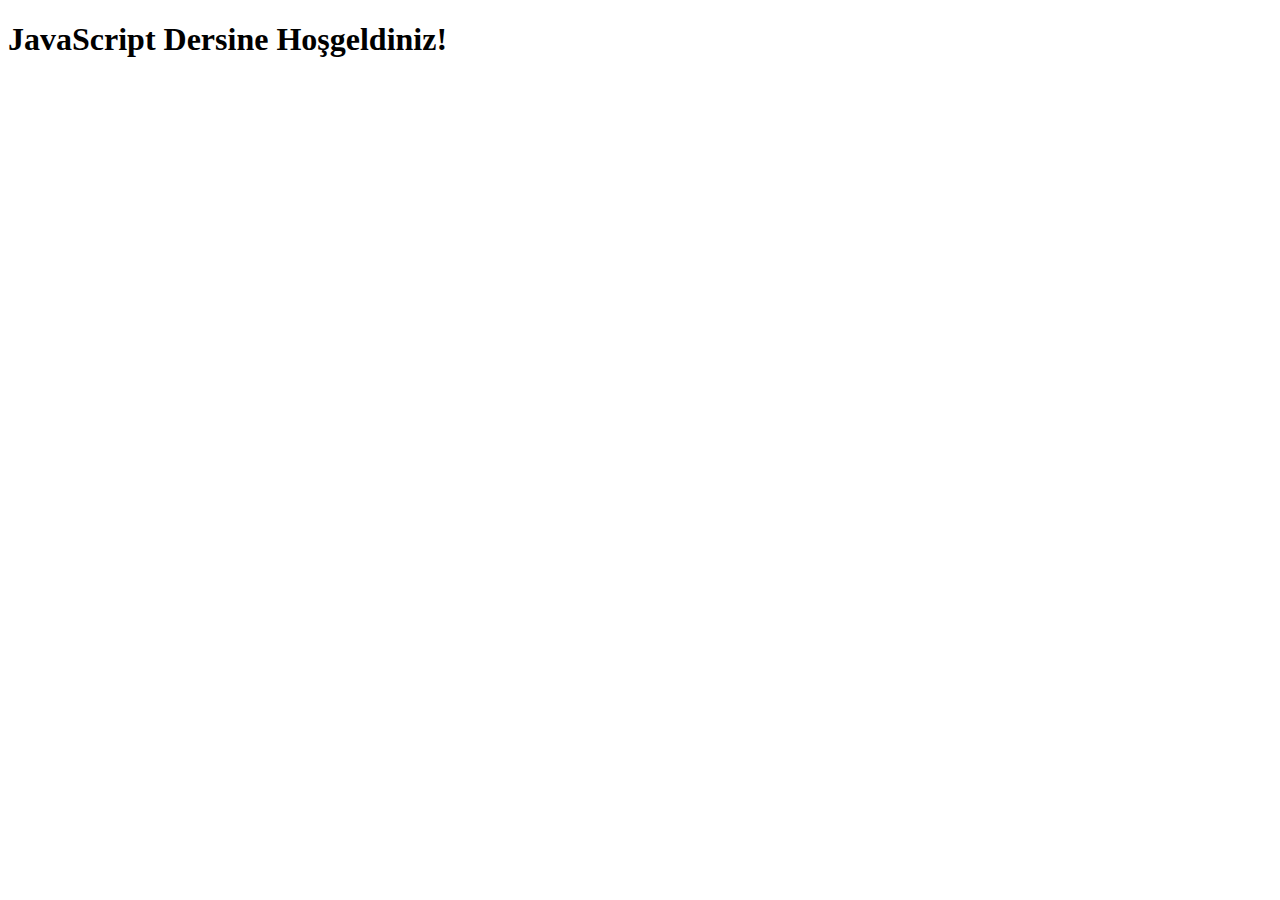
<file: 1. Ders - Giriş/index.html>
<!DOCTYPE html>
<html lang="en">
  <head>
    <!--! JS'nin JAVA ile farkı, JS satır satır bakar hataya gelince yazar. JAVA hata varsa baştan calışmaz.-->

    <meta charset="UTF-8" />
    <meta http-equiv="X-UA-Compatible" content="IE=edge" />
    <meta name="viewport" content="width=device-width, initial-scale=1.0" />
    <title>JavaScript İlk Notlar</title>
  </head>
  <body>
    <h1>JavaScript Dersine Hoşgeldiniz!</h1>
    <script src="app.js"></script>
  </body>
</html>
</file>
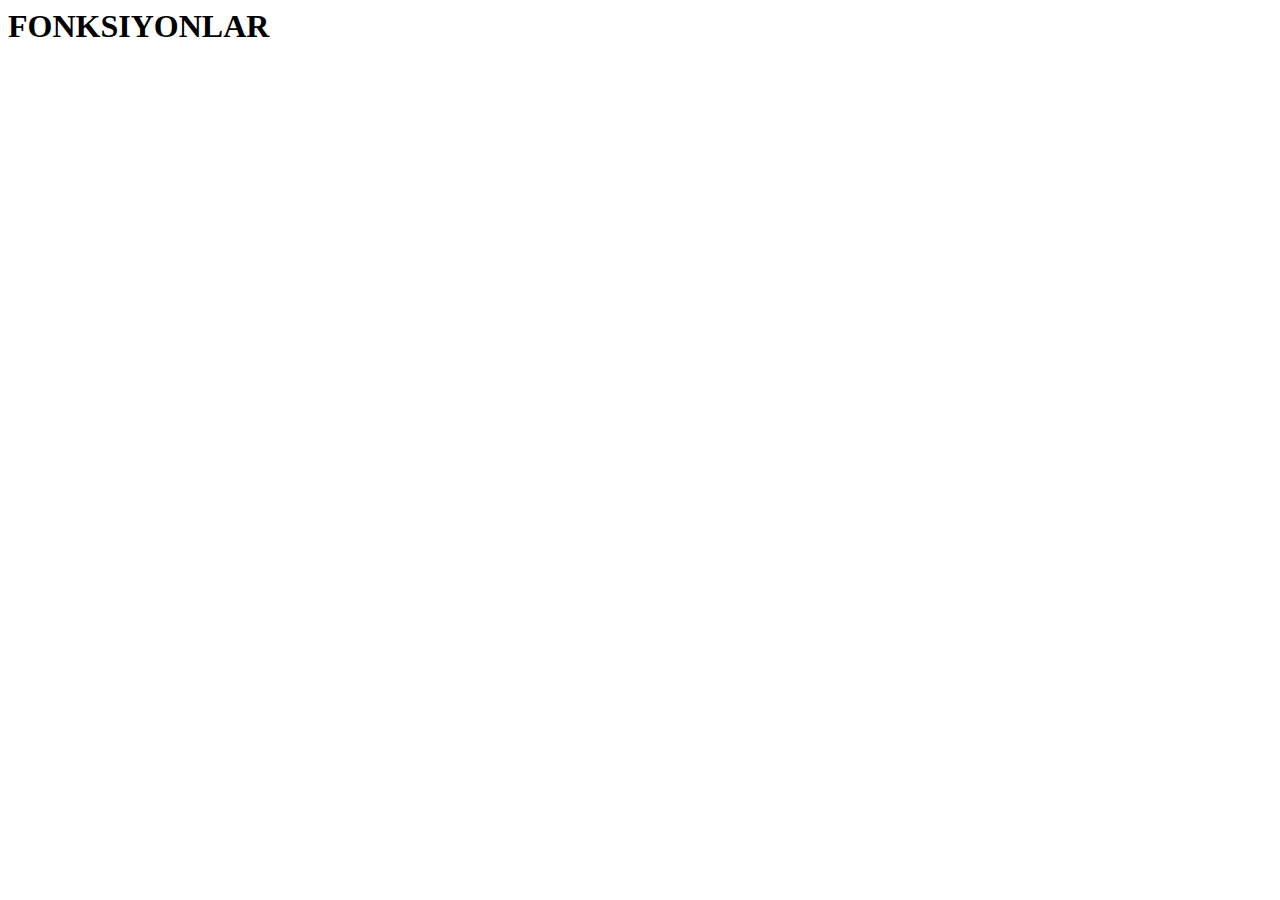
<file: 3. Ders - Fonksiyonlar/index.html>
<html lang="en">
  <head>
    <meta charset="UTF-8" />
    <meta http-equiv="X-UA-Compatible" content="IE=edge" />
    <meta name="viewport" content="width=device-width, initial-scale=1.0" />
    <title>Fonksiyonlar</title>
  </head>
  <body>
    <h1>FONKSIYONLAR</h1>
    <script src="app.js"></script>
  </body>
</html>
</file>
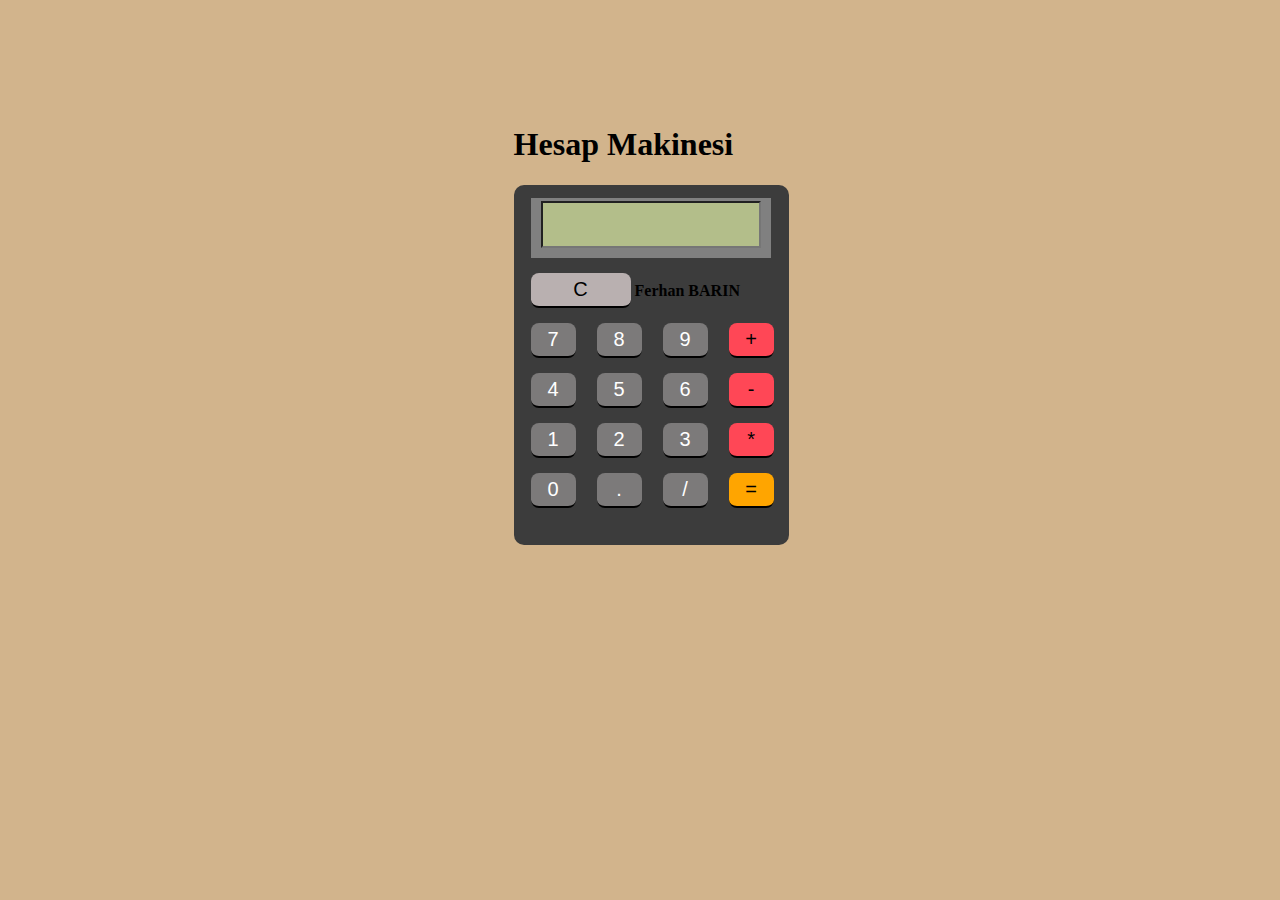
<file: Hesap Makinesi/index.html>
<html lang="en">
  <head>
    <meta charset="UTF-8" />
    <meta http-equiv="X-UA-Compatible" content="IE=edge" />
    <meta name="viewport" content="width=device-width, initial-scale=1.0" />
    <link rel="stylesheet" href="style.css" />
    <title>Hesap Makinesi</title>
  </head>
  <body>
    <h1>Hesap Makinesi</h1>

    <div class="makine">
      <form name="form">
        <div class="ekranBorder">
          <input
            class="ekranBorder"
            type="text"
            placeholder=""
            name="displayResult"
          />
        </div>
        <!-- placeholder=ekran yenilendiğinde ekranda hiçlik olsun -->
        <div id="tuslarArka">
          <div class="satır">
            <button class="btn light bos">C</button>
            <span> <strong>Ferhan BARIN</strong> </span>
          </div>

          <div class="satır">
            <input
              type="button"
              class="btn dark"
              name="b7"
              value="7"
              onClick="hesapEt(b7.value)"
            />
            <input
              type="button"
              class="btn dark"
              name="b8"
              value="8"
              onClick="hesapEt(b8.value)"
            />
            <input
              type="button"
              class="btn dark"
              name="b9"
              value="9"
              onClick="hesapEt(b9.value)"
            />
            <input
              type="button"
              class="btn tomato"
              name="add"
              value="+"
              onClick="hesapEt(add.value)"
            />
          </div>

          <div class="satır">
            <input
              type="button"
              class="btn dark"
              name="b4"
              value="4"
              onClick="hesapEt(b4.value)"
            />
            <input
              type="button"
              class="btn dark"
              name="b5"
              value="5"
              onClick="hesapEt(b5.value)"
            />
            <input
              type="button"
              class="btn dark"
              name="b6"
              value="6"
              onClick="hesapEt(b6.value)"
            />
            <input
              type="button"
              class="btn tomato"
              name="sub"
              value="-"
              onClick="hesapEt(sub.value)"
            />
          </div>
          <div class="satır">
            <input
              type="button"
              class="btn dark"
              name="b1"
              value="1"
              onClick="hesapEt(b1.value)"
            />
            <input
              type="button"
              class="btn dark"
              name="b2"
              value="2"
              onClick="hesapEt(b2.value)"
            />
            <input
              type="button"
              class="btn dark"
              name="b3"
              value="3"
              onClick="hesapEt(b3.value)"
            />
            <input
              type="button"
              class="btn tomato"
              name="mul"
              value="*"
              onClick="hesapEt(mul.value)"
            />
          </div>
          <div class="satır">
            <input
              type="button"
              class="btn dark"
              name="b0"
              value="0"
              onClick="hesapEt(b0.value)"
            />
            <input
              type="button"
              class="btn dark"
              name="dot"
              value="."
              onClick="hesapEt(dot.value)"
            />
            <input
              type="button"
              class="btn dark"
              name="div"
              value="/"
              onClick="hesapEt(div.value)"
            />
            <input
              type="button"
              class="btn yellow"
              name="equal"
              value="="
              onClick="displayResult.value=eval(displayResult.value)"
            />
          </div>

          <!-- /*
Burada eval() fonksiyonunun standart bir kullanımını göreceğiz.
Öncelikle üç farklı değiken tanımlıyoruz. Daha sonra
bu değişkenleri kullanarak birtakım matematiksel işlemler
yapıyoruz. Bu matematiksel işlemler için eval() fonksiyonunu
kullanıyoruz. Kod çalıştığında konsol ekranından çıkan sonuç
şu olacaktır:

        16
        120
        5
*/

var x = 3, y = 5, z = 8, topla, carp, cikar;  
topla = eval("x + y + z");  
carp = eval("x * y * z");  
cikar = eval("z - x");  
console.log(topla);  
console.log(carp);  
console.log(cikar);   -->
        </div>
      </form>
    </div>
    <script src="app.js"></script>
  </body>
</html>
</file>
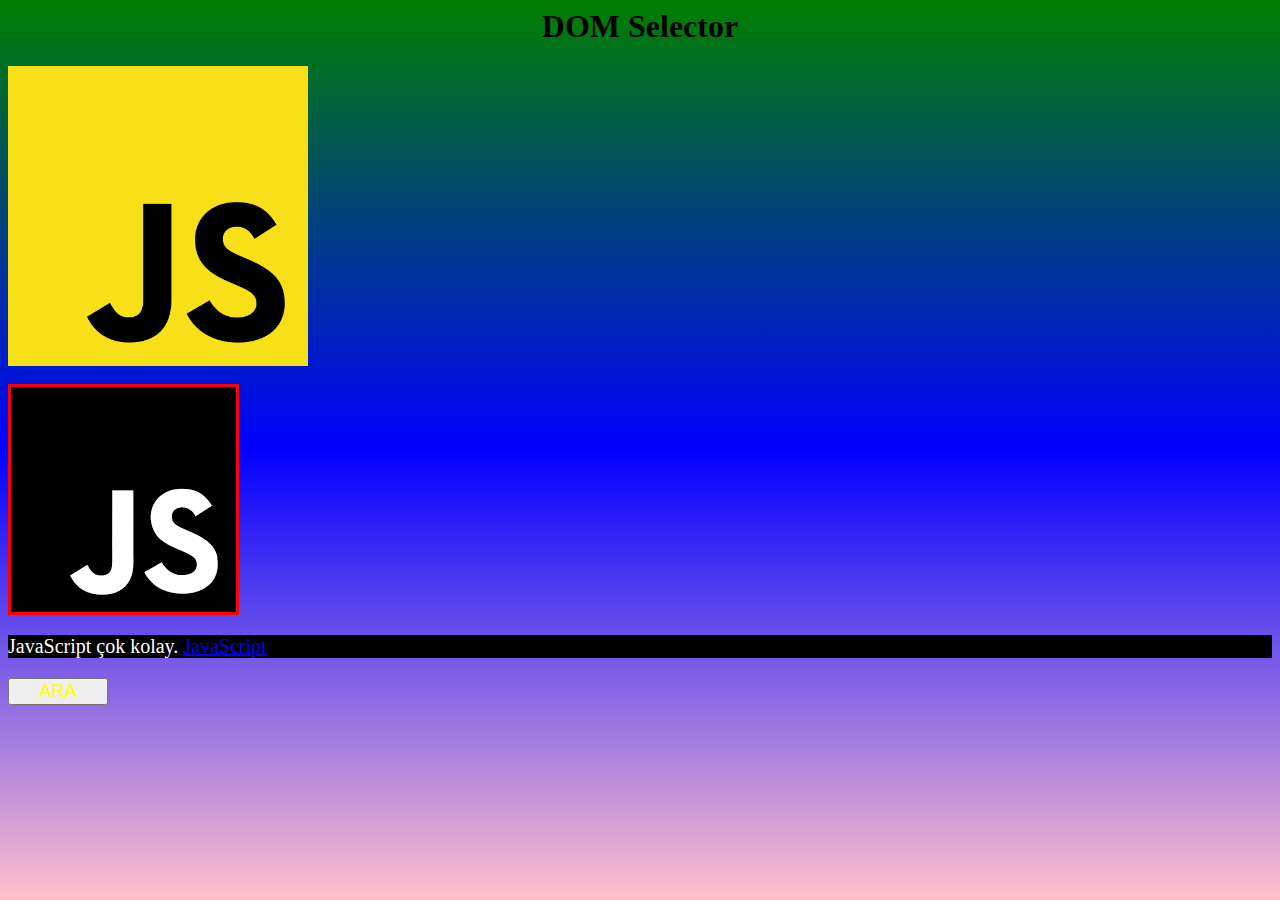
<file: 4. Ders - Dom/1. Örnek - Selector/index.html>
<html lang="en">
  <head>
    <meta charset="UTF-8" />
    <meta http-equiv="X-UA-Compatible" content="IE=edge" />
    <meta name="viewport" content="width=device-width, initial-scale=1.0" />
    <title class="Arama">Selector</title>
  </head>
  <body id="Gövde">
    <section>
      <h1 class="H1">DOM Selector</h1>
      <img src="img/js_logo.png" class="BIR" alt="Naber" />
      <br />
      <br />
      <img src="img/logo2.png" class="IKI" alt="Nasılsın" />
      <p id="PARA">
        JavaScript çok kolay.
        <a href="https://tr.wikipedia.org/wiki/JavaScript">JavaScript</a>
      </p>
      <button id="BTN">TIKLA</button>
    </section>
    <script src="app.js"></script>
  </body>
</html>
</file>
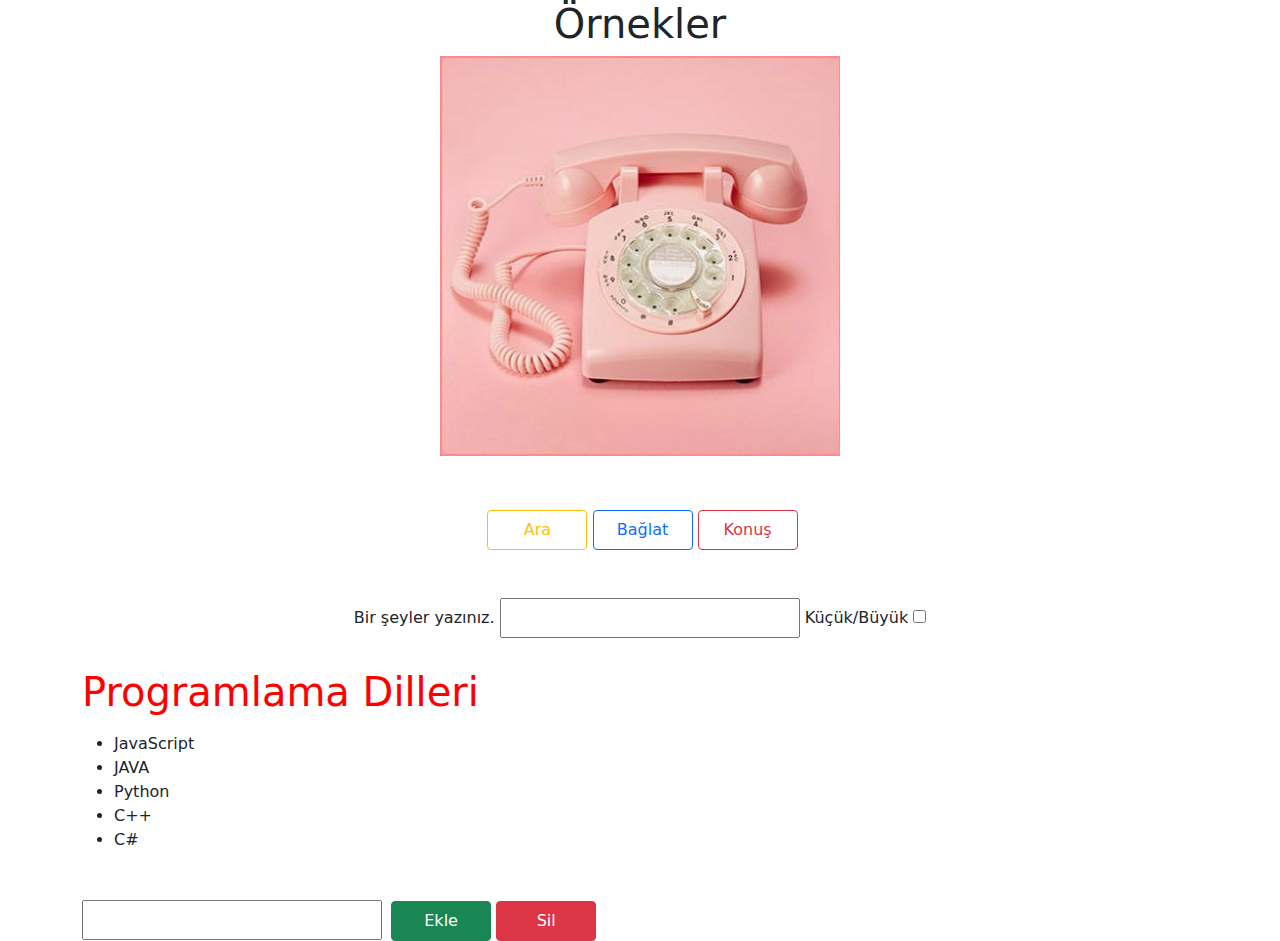
<file: 4. Ders - Dom/2. Örnek - Dom Manipule/index.html>
<html lang="en">
  <head>
    <meta charset="UTF-8" />
    <meta http-equiv="X-UA-Compatible" content="IE=edge" />
    <meta name="viewport" content="width=device-width, initial-scale=1.0" />
    <link rel="stylesheet" href="css/bootstrap.css" />
    <link rel="stylesheet" href="css/style.css" />
    <title>DOM Örnek</title>
  </head>
  <body>
    <main>
      <!-- Ana İçerik -->
      <div class="container text-center">
        <h1>Örnekler</h1>
        <img class="resim" src="img/img2.jpg" alt="" />
        <div class="mt-4">
          <audio
            class="ses"
            src="img/retro-ringtone .mp3"
            style="width: 0"
            controls=""
          ></audio>
          <button class="btn on btn-outline-warning">Ara</button>
          <button class="btn off btn-outline-primary">Bağlat</button>
          <button class="btn speak btn-outline-danger">Konuş</button>
        </div>
        <div class="input-div mt-5">
          <label for="textbox">Bir şeyler yazınız.</label>
          <input class="textbox" type="text" value="" />
          <label for="checkbox">Küçük/Büyük</label>
          <input class="checkbox" type="checkbox" />
        </div>
        <p class="forH1"></p>
        <ul class="liste text-start">
          <li>JavaScript</li>
          <li>JAVA</li>
          <li>Python</li>
          <li>C++</li>
          <li>C#</li>
        </ul>
        <div class="text-start mt-5">
          <input class="dil me-1" type="text" />
          <button class="btn ekle btn-success">Ekle</button>
          <button class="btn sil btn-danger">Sil</button>
        </div>
      </div>
    </main>
    <script src="app.js"></script>
  </body>
</html>
</file>
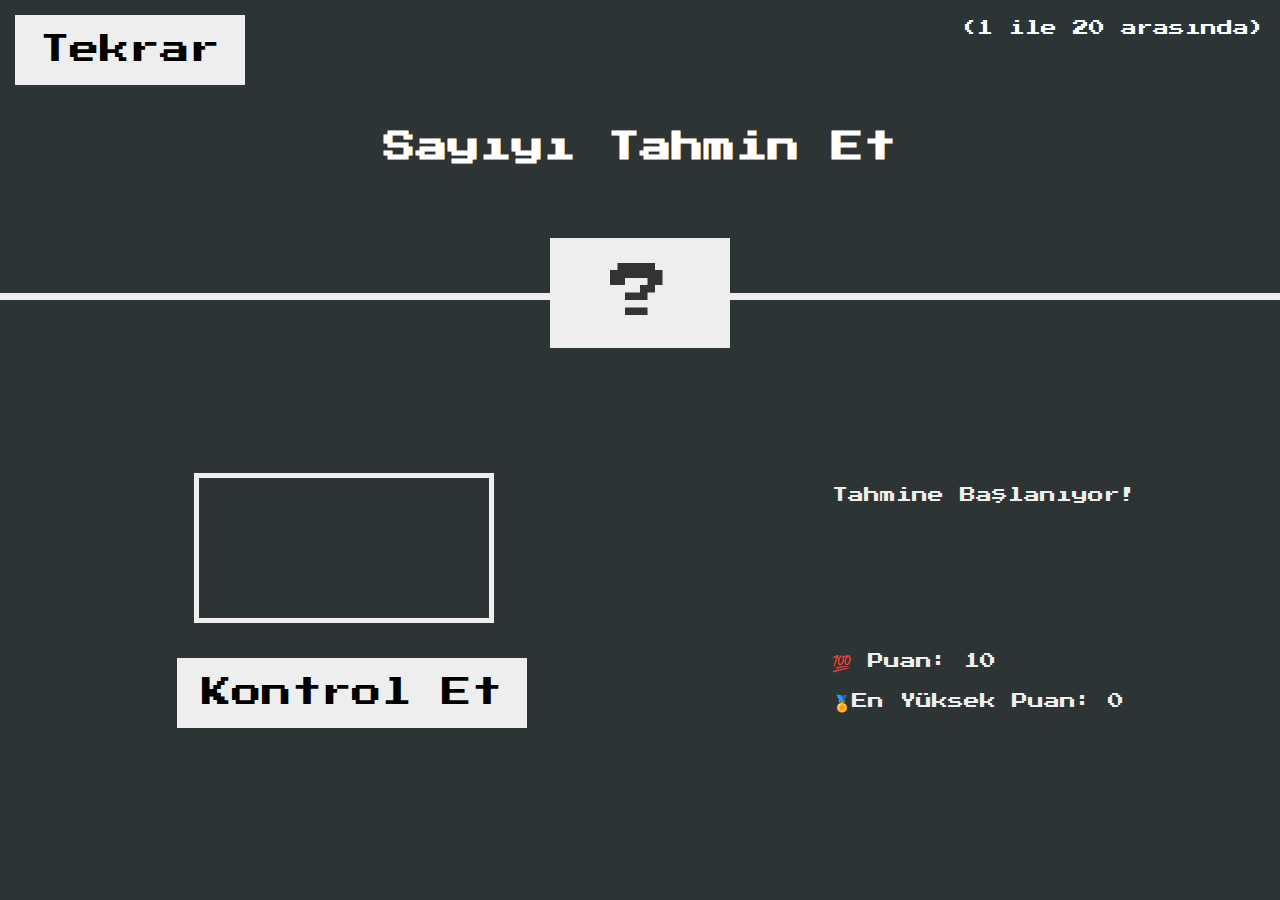
<file: 4. Ders - Dom/3. Örnek - Tahmin/index.html>
<html lang="en">
  <head>
    <meta charset="UTF-8" />
    <meta http-equiv="X-UA-Compatible" content="IE=edge" />
    <meta name="viewport" content="width=device-width, initial-scale=1.0" />
    <title>Tahmin Et</title>
    <link rel="stylesheet" href="oyun.css" />
  </head>
  <body>
    <header>
      <h1>Sayıyı Tahmin Et</h1>
      <p class="aralik">(1 ile 20 arasında)</p>
      <button class="btn tekrar">Tekrar</button>
      <div class="question">?</div>
    </header>

    <main>
      <section class="sol">
        <input type="number" class="tahmin" />
        <button class="btn kontrol">Kontrol Et</button>
      </section>

      <section class="sag">
        <p class="mesaj">Tahmine Başlanıyor!</p>
        <p class="puan">💯 Puan: <span class="skor">10</span></p>
        <p class="rekor">🏅En Yüksek Puan: <span class="rekor-skor">0</span></p>
      </section>
    </main>

    <script src="oyun.js"></script>
  </body>
</html>
</file>
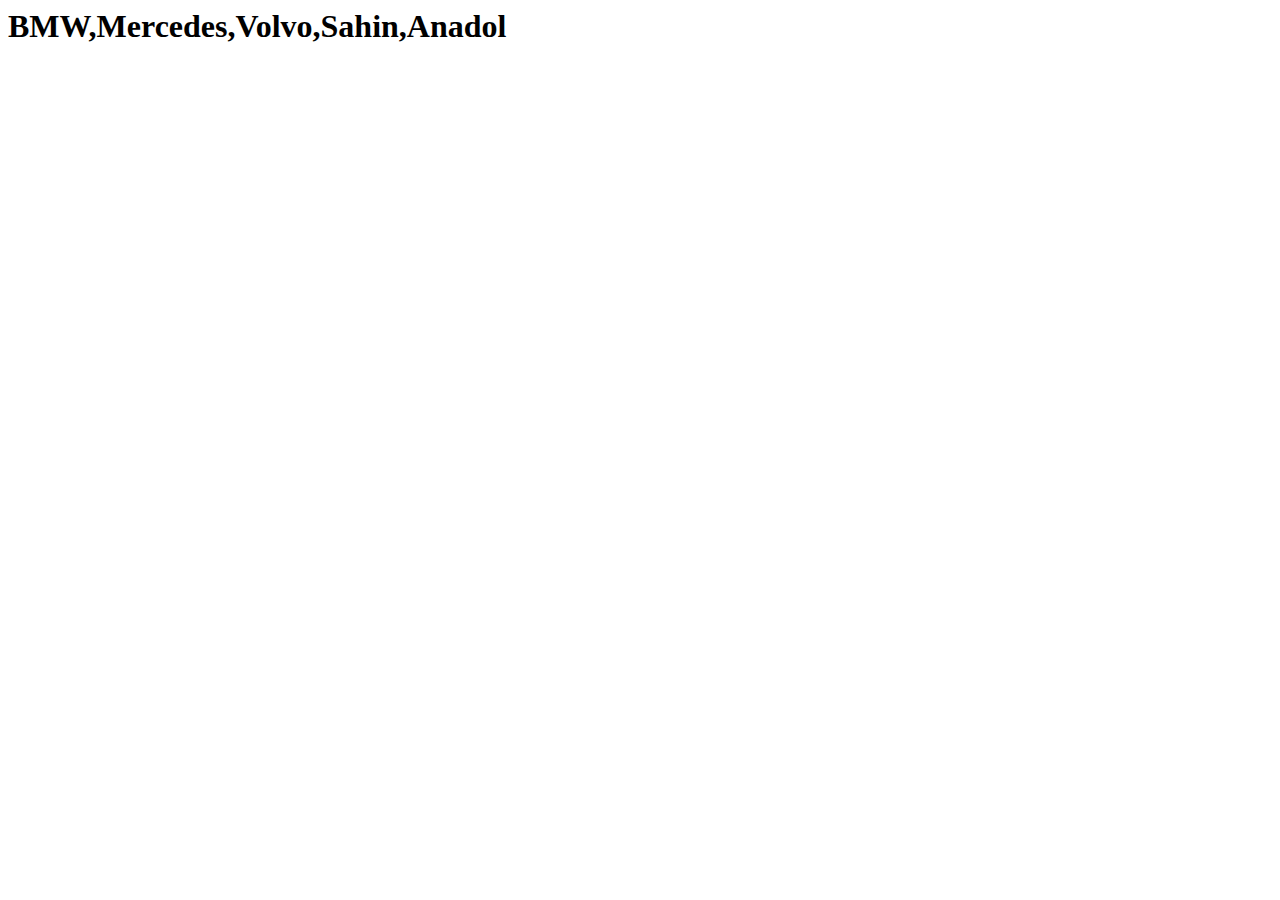
<file: 5. Ders - Diziler/1. Örnek - Dizi Methodları/index.html>
<html lang="en">
  <head>
    <meta charset="UTF-8" />
    <meta http-equiv="X-UA-Compatible" content="IE=edge" />
    <meta name="viewport" content="width=device-width, initial-scale=1.0" />
    <title>Document</title>
  </head>
  <body>
    <h1 class="baslik">Diziler</h1>
    <script src="diziler.js"></script>
  </body>
</html>
</file>
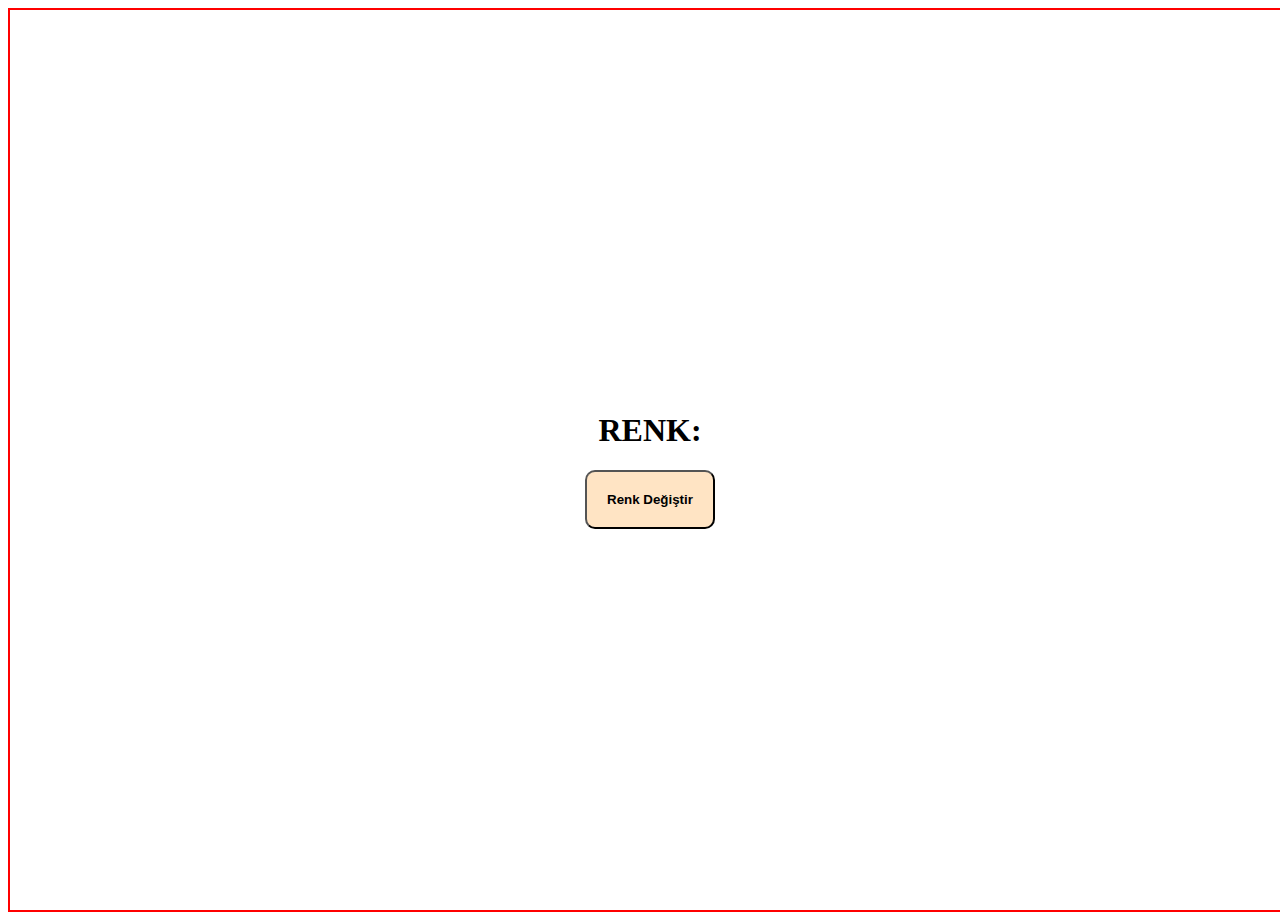
<file: 5. Ders - Diziler/2. Örnek - Proje Renk/index.html>
<html lang="en">
  <head>
    <meta charset="UTF-8" />
    <meta http-equiv="X-UA-Compatible" content="IE=edge" />
    <meta name="viewport" content="width=device-width, initial-scale=1.0" />
    <title>RENK</title>
    <link rel="stylesheet" href="renk.css" />
  </head>
  <body>
    <div class="konteynır">
      <h1>RENK: <span class="renk"></span></h1>
      <button class="btn"><strong>Renk Değiştir</strong></button>
    </div>
    <script src="renk.js"></script>
  </body>
</html>
</file>
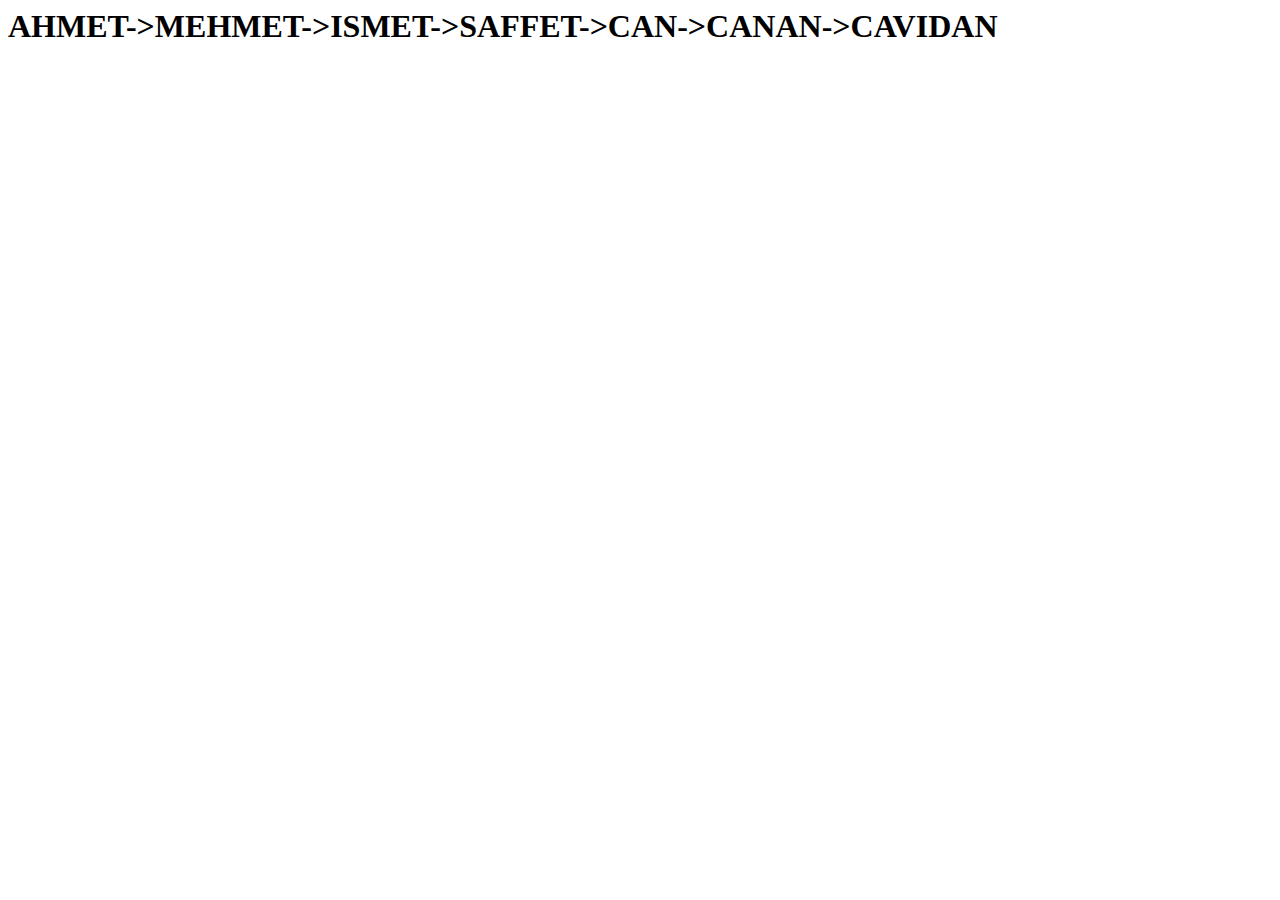
<file: 5. Ders - Diziler/3. Örnek - Iterasyon/index.html>
<html lang="en">
  <head>
    <meta charset="UTF-8" />
    <meta http-equiv="X-UA-Compatible" content="IE=edge" />
    <meta name="viewport" content="width=device-width, initial-scale=1.0" />
    <title>Document</title>
  </head>
  <body>
    <h1 class="baslık">Selam!</h1>
    <script src="iterasyon.js"></script>
  </body>
</html>
</file>
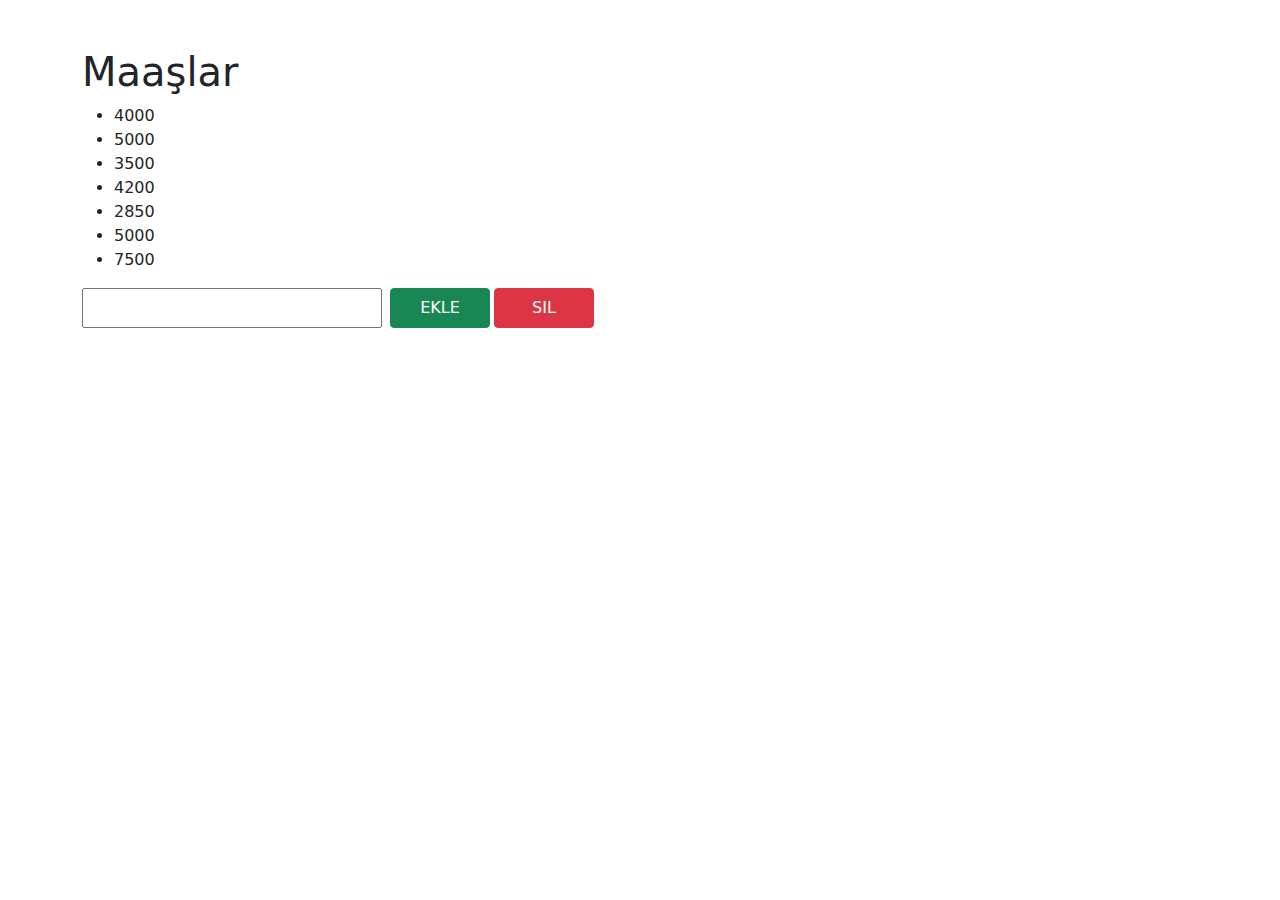
<file: 5. Ders - Diziler/4. Örnek - Diziler DOM/index.html>
<html lang="en">
  <head>
    <meta charset="UTF-8" />
    <meta http-equiv="X-UA-Compatible" content="IE=edge" />
    <meta name="viewport" content="width=device-width, initial-scale=1.0" />
    <link rel="stylesheet" href="css/bootstrap.css" />
    <link rel="stylesheet" href="css/style.css" />
    <title>Diziler DOM</title>
  </head>
  <body>
    <div class="container text-center mt-5">
      <h1 class="text-start">Maaşlar</h1>
      <ul class="liste-ul text-start"></ul>
      <div class="d-flex justify-content-start">
        <input class="liste me-2" type="number" />
        <button type="button" class="btn ekle me-1 btn-success">EKLE</button>
        <button type="button" class="btn sil btn-danger">SIL</button>
      </div>
      <h1 class="acıklama text-start mt-4"></h1>
    </div>
    <script src="app.js"></script>
  </body>
</html>
</file>
<file: Hesap Makinesi/style.css>
/* marginler ve width ile height uzunlukları ayarlı olmalı, height içinde bulunduğu divden kısaysa alttan margin saçma, default gör öyle margin ver */
body {
  background-color: tan;
}
h1 {
  margin-top: 10%;
  margin-left: 40%;
}
.makine {
  background-color: rgb(60, 60, 60);
  height: 350px;
  width: 275px;
  border-radius: 10px;
  margin-left: 40%;
  padding-top: 10px;
}

.ekranBorder {
  background-color: gray;
  width: 240px;
  /* width: 250 olursa verilen margin ler (sağ sol 17+17)sığmayacağından sıkıntı olur, işlemiyor gibi gözükür, bu yüzden son verilene göre pozisyon alsın manasında= > position:relative, top:Apx, left:Apx yazmak zorunda kalırız */
  /* position: absolute =>childe parent ına göre konum alır */
  height: 60px;
  margin: 3px 17px 0 17px;
}

.ekranBorder input {
  height: 47px;
  background-color: rgb(179, 190, 138);
  width: 220px; /*en fazla 20 margin verebilirim sağ sol*/
  margin-left: 10px;
}
.btn {
  width: 45px;
  height: 35px;

  border-radius: 8px;
  margin-left: 17px;
  cursor: pointer;
  border: none;
  font-size: 20px;
}
.btn.dark {
  color: white;
  background-color: rgb(124, 122, 122);
  border-bottom: black 2px solid;
}
.btn.tomato {
  color: black;
  background-color: rgb(255, 71, 86);
  border-bottom: black 2px solid;
}
.btn.light {
  background-color: rgb(185, 176, 176);
  border-bottom: black 2px solid;
  width: 100px;
}

.btn.yellow {
  color: black;
  background-color: orange;
  border-bottom: black 2px solid;
}
.light:active,
.dark:active,
.tomato:active,
.yellow:active {
  border-top: 2px solid;
  border-bottom: 2px solid;
}

.satır {
  margin: 15px 0 10px 0;
}
</file>
<file: 4. Ders - Dom/2. Örnek - Dom Manipule/css/style.css>
.btn {
  width: 100px;
  height: 40px;
}
.input-div {
  margin-top: 30px;
  /* background-color: beige; */
}
.textbox,
.dil {
  width: 300px;
  height: 40px;
}
.resim {
  width: 400px;
  height: 400px;
}

.forH1 {
  margin-top: 30px;
  color: red;
  text-align: left;
}
</file>
<file: 4. Ders - Dom/3. Örnek - Tahmin/oyun.css>
@import url("https://fonts.googleapis.com/css2?family=Press+Start+2P&display=swap");

/* Google font a gir display içinde start 2p, select yap. */

* {
  margin: 0;
  padding: 0;
  box-sizing: border-box; /* Eğer bunu kullanırsanız, padding değeri kutunun genişliğine ilave olarak eklenmez ve kutunun genişliği sabit kalır. */
}

header {
  position: relative; /*Elementler normal konumunda bulunuyor fakat eğer biz istersek o elementi bulunduğu konuma göre farklı bir pozisyona götürebiliyoruz.*/

  height: 300px;
  border-bottom: 7px solid #eee;
}

h1 {
  /* Header parent ona position relative, child'i olan h1'e de absolute vererek parent'ine göre yerleştirmiş oluyoruz, yani ortala dersek parentin içinde ortala. */
  position: absolute;
  /* Bu olmazsa sol üst köşeye yapışır. Elemente direk pozisyon verebiliyoruz. Relative'de olduğu gibi eski bulunduğu konuma göre HAREKET ETMİYOR. 
  Direk bizden aldığı pozisyon değerlerine göre hareket ediyor. Poziyonu belirlerken bir üstteki RELATIVE elemente göre konum alıyor. Eğer bu elementin PARENT(bir üstteki element) elementi RELATİVE değilse, o zaman BODY'ye göre hareket eder. */
  width: 100%;
  text-align: center;
  top: 50%;
  left: 50%;
  transform: translate(-50%, -50%);
  /* Yazılan şey 0 px'li olsaydı buna gerek yoktu, h1'e ayrılan alanda yüzde elli yazı girsin ve bu alanda yazı tam ortada bulunsun. */
}

body {
  font-family: "Press Start 2P";
  color: white;
  background-color: #2d3436;
}

.aralik {
  position: absolute;
  top: 20px;
  right: 15px;
}

.btn {
  margin-top: 15px;
  margin-left: 15px;
  border: none;
  font-family: inherit;
  font-size: 30px;
  padding: 20px 25px;
  cursor: pointer;
  background-color: #eee;
  text-align: center;
}

.question {
  position: absolute;
  left: 50%;
  width: 180px;
  bottom: 0;
  padding: 25px;
  background-color: #eee;
  color: #333;
  font-size: 60px;
  text-align: center;
  transform: translate(-50%, 50%);
}

main {
  height: 600px;
  color: #eee;
  display: flex; /* Alttakileri kullanabilmek için. */
  justify-content: space-around; /* Yatay olarak. */
  align-items: center;
  /* Dikey ortalar. */
}

.sağ {
  width: 400px;
  font-size: 20px;
}

.sol {
  width: 400px;
  display: flex;
  flex-direction: column;
  align-items: center;
}

.tahmin {
  background: none;
  border: 5px solid #eee;
  font-family: inherit;
  color: inherit;
  font-size: 40px;
  text-align: center;
  width: 300px;
  /* display: block; */
  margin-bottom: 20px;
  padding: 50px;
}

.mesaj {
  margin-bottom: 150px;
}

.puan {
  margin-bottom: 20px;
}
</file>
<file: 5. Ders - Diziler/2. Örnek - Proje Renk/renk.css>
.konteynır {
  border: 2px solid red;
  width: 100vw;
  height: 100vh;
  /* wiewport verince tarayıcı alanını (hepsine uygun crome, explorer vs) yüzde yüz alıp güzelce ortalar. 100% versekte olur, o sıfıra sıfır ekranı kaplar, bütün border a görebiliriz */
  display: flex;
  justify-content: center;
  align-items: center;
  flex-direction: column;
}

.btn {
  padding: 20px;
  background-color: bisque;
  border-radius: 10px;
}

.btn:hover {
  background-color: rgb(224, 187, 140);
}
</file>
<file: 5. Ders - Diziler/4. Örnek - Diziler DOM/css/style.css>
.btn {
  width: 100px;
  height: 40px;
}

.liste {
  width: 300px;
  height: 40px;
}
</file>
